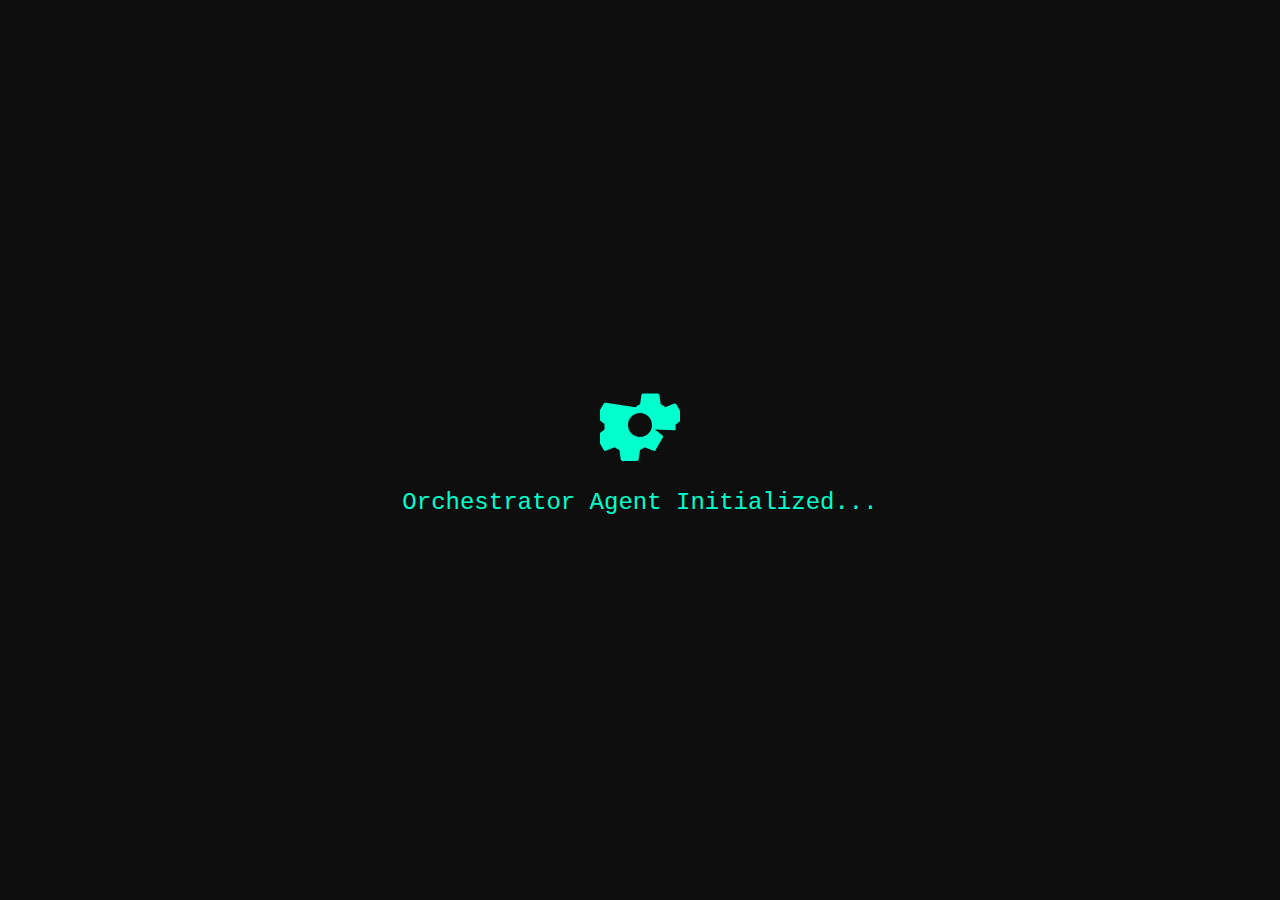
<file: status.html>
<!DOCTYPE html>
<html lang="en">
<head>
  <meta charset="UTF-8" />
  <meta name="viewport" content="width=device-width, initial-scale=1.0"/>
  <title>Agent Working</title>
  <style>
    body {
      margin: 0;
      background-color: #0e0e0e;
      color: #00ffcc;
      font-family: 'Courier New', Courier, monospace;
      display: flex;
      flex-direction: column;
      justify-content: center;
      align-items: center;
      height: 100vh;
    }

    .status-message {
      font-size: 1.5rem;
      margin-top: 1.5rem;
      text-align: center;
      white-space: pre-line;
    }

    .gear {
      width: 80px;
      height: 80px;
      animation: spin 2s linear infinite;
    }

    @keyframes spin {
      0% { transform: rotate(0deg); }
      100% { transform: rotate(360deg); }
    }
  </style>
</head>
<body>

  <!-- Spinning Gear SVG -->
  <svg class="gear" viewBox="0 0 100 100" fill="#00ffcc" xmlns="http://www.w3.org/2000/svg">
    <path d="M94.4 56.6c.1-1.1.1-2.3.1-3.4s0-2.3-.1-3.4l9.4-7.3c.8-.6 1.1-1.7.6-2.7l-9-15.6c-.5-.9-1.6-1.3-2.6-1l-11.1 4.5c-1.8-1.4-3.7-2.6-5.8-3.6l-1.7-11.8c-.2-1-1.1-1.8-2.2-1.8h-18c-1.1 0-2 .8-2.2 1.8l-1.7 11.8c-2.1 1-4 2.2-5.8 3.6L7.3 22.2c-1-.4-2.1 0-2.6 1L-4.3 38.8c-.5 1-.2 2.1.6 2.7l9.4 7.3c-.1 1.1-.1 2.3-.1 3.4s0 2.3.1 3.4l-9.4 7.3c-.8.6-1.1 1.7-.6 2.7l9 15.6c.5.9 1.6 1.3 2.6 1l11.1-4.5c1.8 1.4 3.7 2.6 5.8 3.6l1.7 11.8c.2 1 1.1 1.8 2.2 1.8h18c1.1 0 2-.8 2.2-1.8l1.7-11.8c2.1-1 4-2.2 5.8-3.6l11.1 4.5c1 .4 2.1 0 2.6-1l9-15.6c.5-1 .2-2.1-.6-2.7l-9.4-7.3zM50 65c-8.3 0-15-6.7-15-15S41.7 35 50 35s15 6.7 15 15-6.7 15-15 15z"/>
  </svg>

  <div class="status-message" id="statusMessage">Initializing...</div>

  <script>
    const messages = [
      "Orchestrator Agent Initialized...",
      "Loading Project...",
      "Coder Agent Making Changes...",
      "Applying Code...",
      "Deploying App...",
      "Finalizing...",
      "Reloading App..."
    ];

    const delay = 1500; // 1.5 seconds per message
    const statusEl = document.getElementById('statusMessage');

    let current = 0;

    function showNextMessage() {
      if (current < messages.length) {
        statusEl.textContent = messages[current];
        current++;
        setTimeout(showNextMessage, delay);
      }
    }

    showNextMessage();
  </script>
</body>
</html>
</file>
